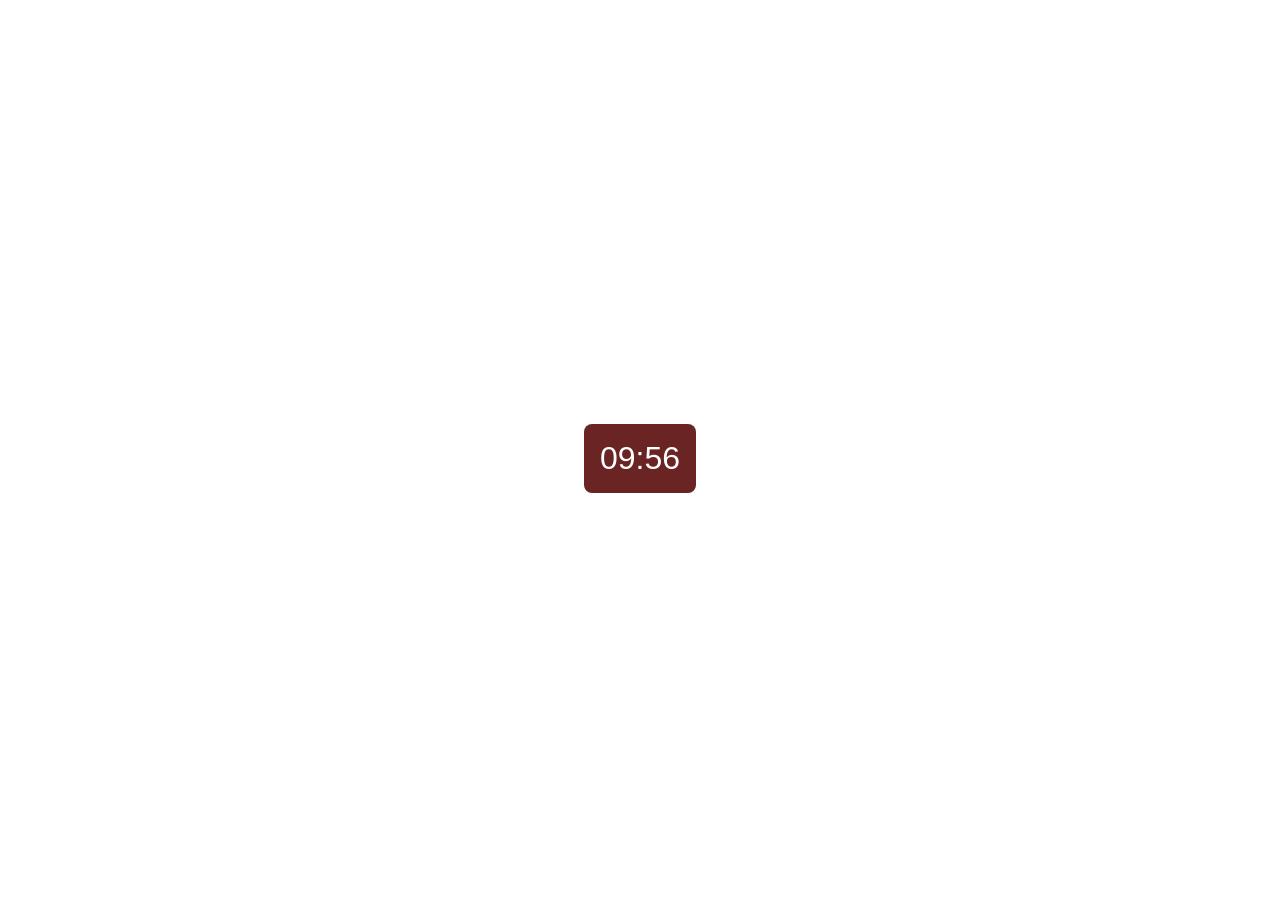
<file: session_1/index.html>
<!DOCTYPE html>
<html lang="fr">
<head>
  <meta charset="UTF-8">
  <meta name="viewport" content="width=device-width, initial-scale=1.0">
  <title>+1 minute</title>

  <!-- JS -->
  <script src="clock.js" defer></script>

  <!-- CSS -->
  <link rel="stylesheet" href="style/style.css">
</head>
<body>
  <p id="clock">L'heure apparaîtra ici.</p>
</body>
</html>
</file>
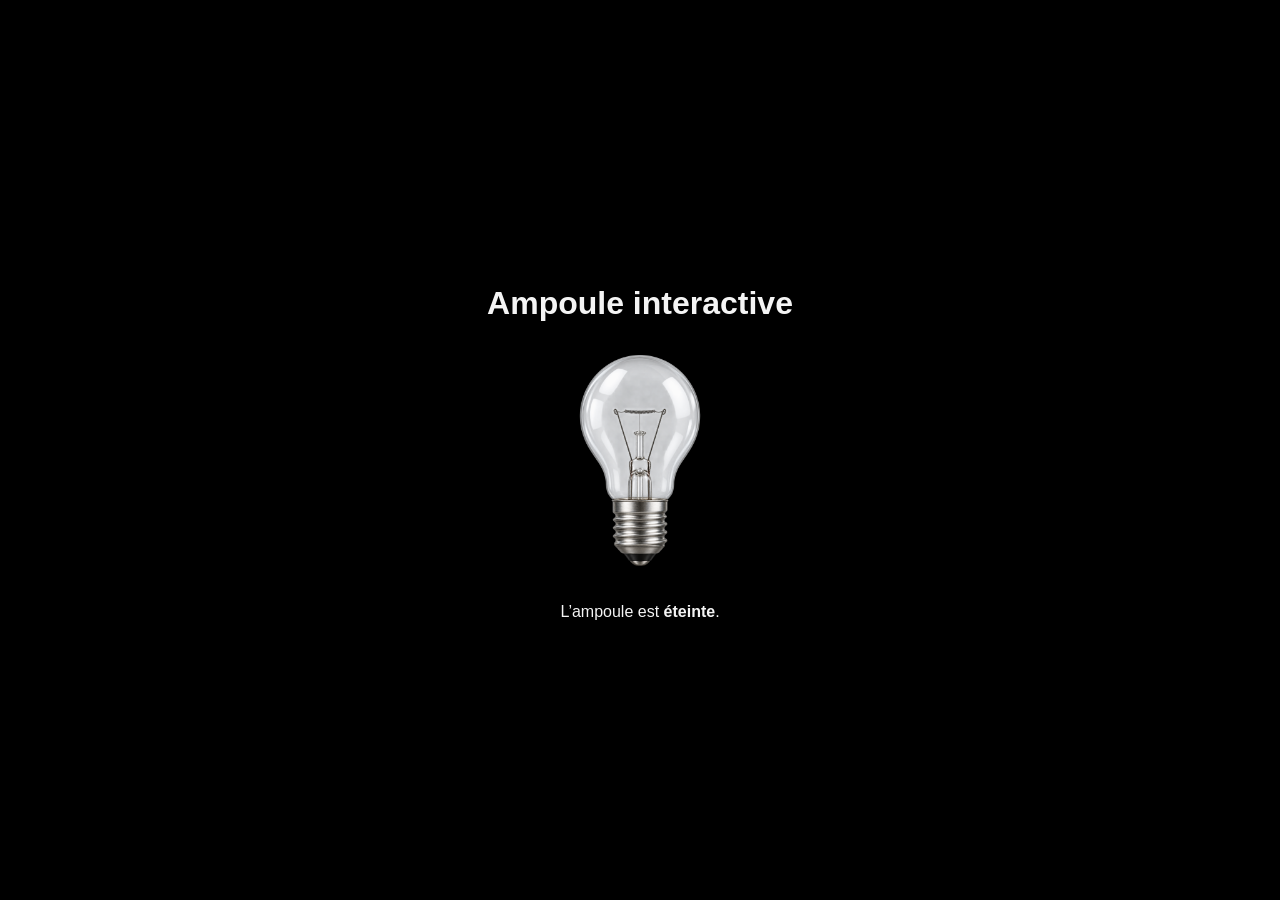
<file: session_2/index.html>
<!DOCTYPE html>
<html lang="fr">

<head>
  <meta charset="UTF-8">
  <meta name="viewport" content="width=device-width, initial-scale=1.0">
  <title>Ampoule interactive</title>
  <link rel="stylesheet" href="dark-room.css">
</head>

<body>
  <main>
    <h1>Ampoule interactive</h1>
    <img id="ampoule" src="ampoule_off.png" alt="Ampoule éteinte" width="160" height="240">
    <p role="status">L’ampoule est <strong id="etat">éteinte</strong>.</p>
  </main>
  <script src="bulb-switch.js"></script>
</body>

</html>
</file>
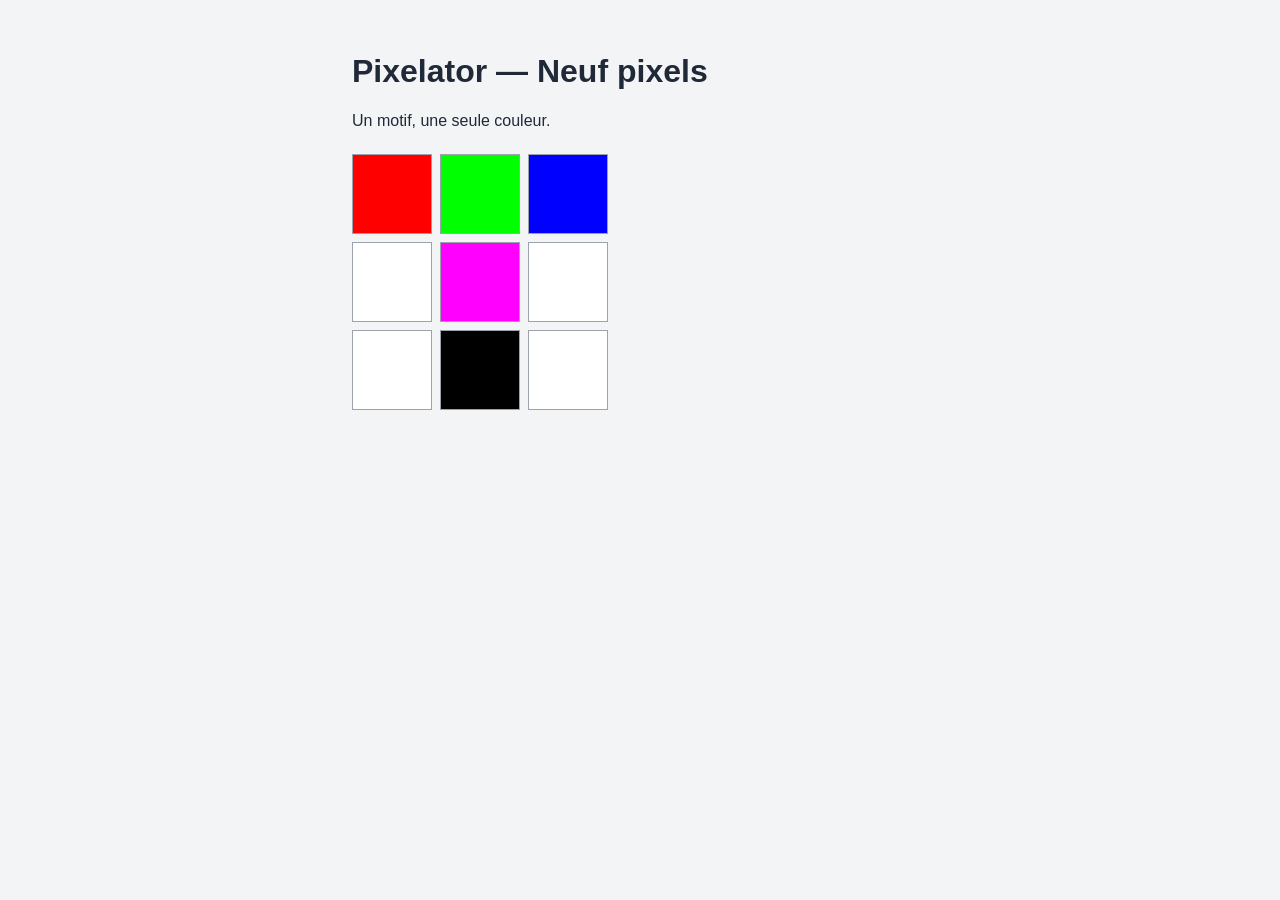
<file: session_3/neuf-pixels.html>
<!DOCTYPE html>
<html lang="fr">
<head>
  <meta charset="UTF-8">
  <meta name="viewport" content="width=device-width, initial-scale=1.0">
  <title>Pixelator — Neuf pixels</title>
  <link rel="stylesheet" href="pixelator-layout.css">
</head>
<body>
  <main>
    <h1>Pixelator — Neuf pixels</h1>
    <p>Un motif, une seule couleur.</p>
    <section id="grille-pixels" class="grille-trois-colonnes" aria-label="Motif de neuf pixels">
      <div id="pixel1"></div>
      <div id="pixel2"></div>
      <div id="pixel3"></div>
      <div id="pixel4"></div>
      <div id="pixel5"></div>
      <div id="pixel6"></div>
      <div id="pixel7"></div>
      <div id="pixel8"></div>
      <div id="pixel9"></div>
    </section>
  </main>
  <script src="pixelator.js"></script>
</body>
</html>
</file>
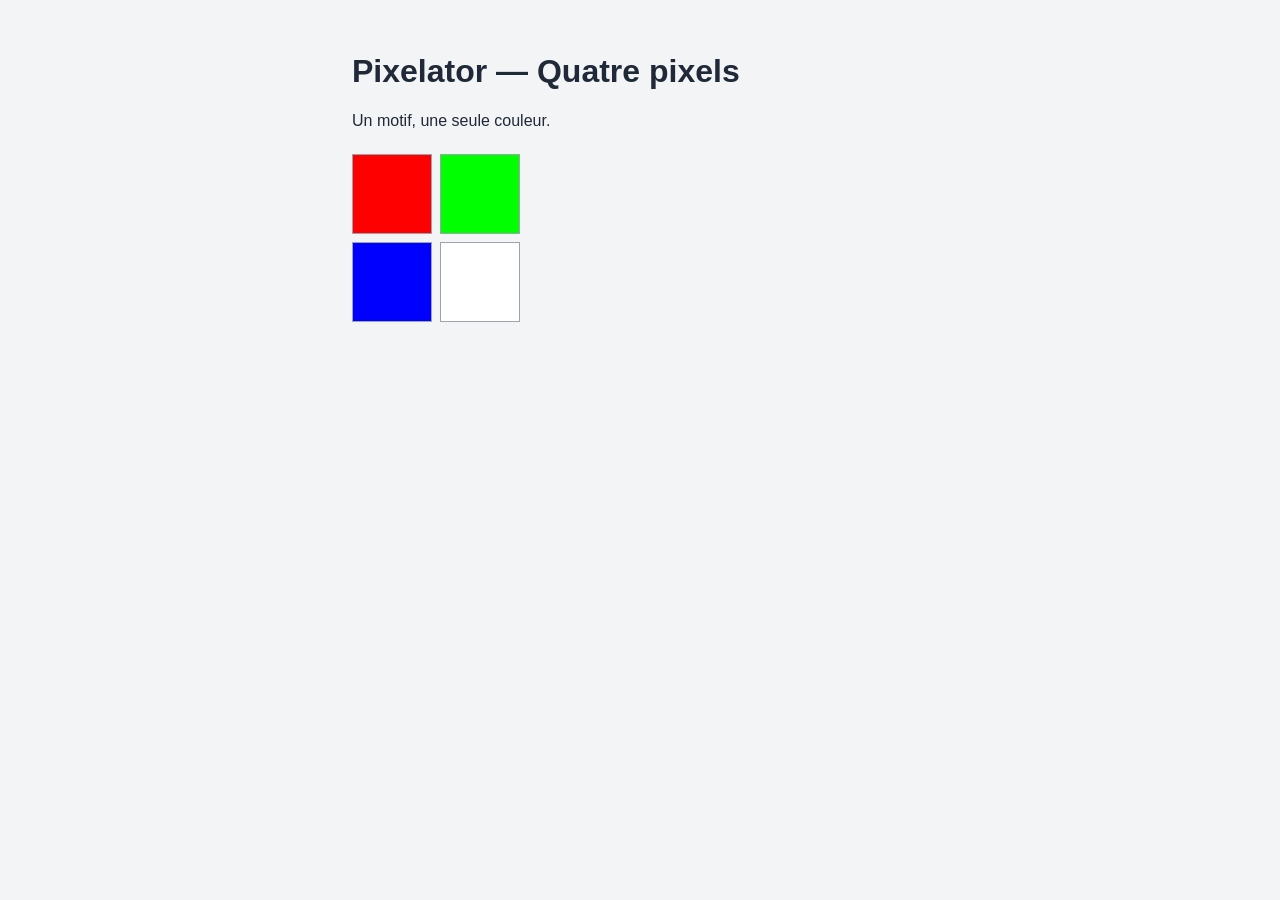
<file: session_3/quatre-pixels.html>
<!DOCTYPE html>
<html lang="fr">
<head>
  <meta charset="UTF-8">
  <meta name="viewport" content="width=device-width, initial-scale=1.0">
  <title>Pixelator — Quatre pixels</title>
  <link rel="stylesheet" href="pixelator-layout.css">
</head>
<body>
  <main>
    <h1>Pixelator — Quatre pixels</h1>
    <p>Un motif, une seule couleur.</p>
    <section id="grille-pixels" aria-label="Motif de quatre pixels">
      <div id="pixel1"></div>
      <div id="pixel2"></div>
      <div id="pixel3"></div>
      <div id="pixel4"></div>
    </section>
  </main>
  <script src="pixelator.js"></script>
</body>
</html>
</file>
<file: session_1/style/style.css>
body {
    display: flex;
    justify-content: center;
    align-items: center;
    height: 100vh;
}

#clock {
    font-size: 2rem;
    font-family: Arial, sans-serif;
    background-color: #6a2424;
    color: white;
    padding: 1rem;
    border-radius: 0.5rem;
}
</file>
<file: session_2/dark-room.css>
body {
  display: flex;
  align-items: center;
  justify-content: center;
  min-height: 100vh;
  margin: 0;
  font-family: Arial, sans-serif;
  background-color: #000000;
  color: #f4f4f4;
}

.light-room {
  background-color: #f4f4f4;
  color: #222222;
}

main {
  padding: 1rem;
  text-align: center;
}
</file>
<file: session_3/pixelator-layout.css>
body {
  margin: 0;
  padding: 2rem 1rem;
  background-color: #f3f4f6;
  color: #1f2937;
  font-family: sans-serif;
}

main {
  max-width: 36rem;
  margin: 0 auto;
}

#grille-pixels {
  display: grid;
  grid-template-columns: repeat(2, 5rem);
  gap: 0.5rem;
  margin-top: 1.5rem;
}

#grille-pixels.grille-trois-colonnes {
  grid-template-columns: repeat(3, 5rem);
}

#grille-pixels > div {
  box-sizing: border-box;
  width: 5rem;
  height: 5rem;
  border: 1px solid #9ca3af;
  background-color: #ffffff;
}
</file>
